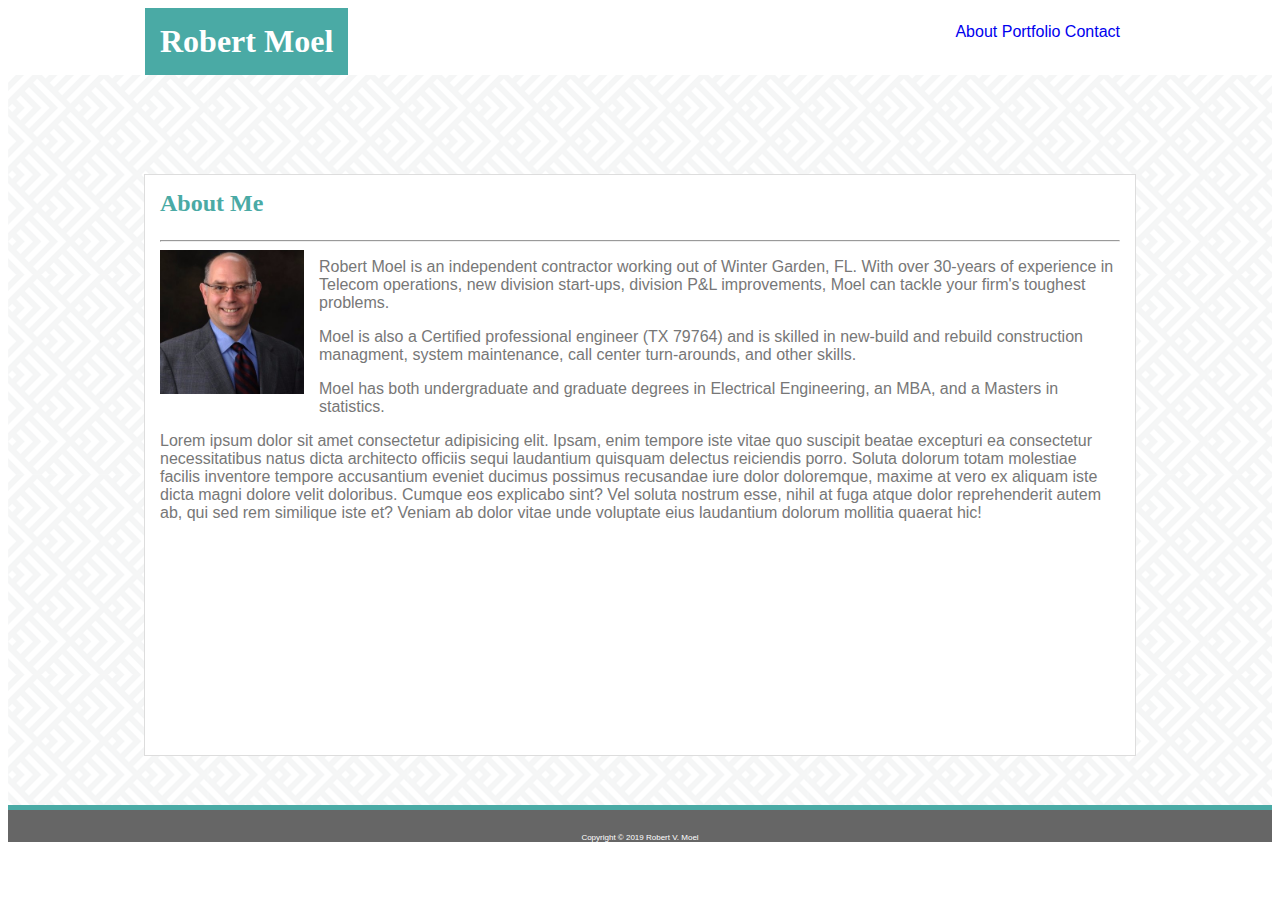
<file: index.html>
<!--Index-->
<!DOCTYPE html>
<html lang="eng-us">

<head>
    <meta charset = "UTF-8">
    <title>Robert Moel - About Me</title>
    <!--CSS File Links-->
    <link rel="stylesheet" href="assets/css/style.css">
</head>

<body>
    <div class="content">
    <section class="container1, clearfix">
        <header>
            <h1 style="float:left">Robert Moel
            </h1>
                <!--Navigation Bar-->
                <nav>
                        <a href="index.html">About</a>
                        
                        <a href="portfolio.html"> Portfolio</a>
                        
                        <a href="contact.html"> Contact</a>
                </nav>
        </header>
    </section>
   
    <div class="container1" style="background-image: url('assets/images/spikes.png')">
    <section class="container2">
        <h2>About Me</h2>
        <hr>
        <img class="mainimg" src="assets/images/RobMoelHeadShot.jpg" alt="Robert Moel">

        <div>
        <p>Robert Moel is an independent contractor working out of Winter Garden, FL.  With over 30-years of experience in 
            Telecom operations, new division start-ups, division P&L improvements, Moel can tackle your firm's toughest problems.
        </p>
        <p >Moel is also a Certified professional engineer (TX 79764) and is skilled in new-build and rebuild construction managment, system maintenance, call center turn-arounds, and other skills.</p>
        <p>Moel has both undergraduate and graduate degrees in Electrical Engineering, an MBA, and a Masters in statistics.</p>
        <p>Lorem ipsum dolor sit amet consectetur adipisicing elit. Ipsam, enim tempore iste vitae quo suscipit beatae excepturi ea consectetur necessitatibus natus dicta architecto officiis sequi laudantium quisquam delectus reiciendis porro.
        Soluta dolorum totam molestiae facilis inventore tempore accusantium eveniet ducimus possimus recusandae iure dolor doloremque, maxime at vero ex aliquam iste dicta magni dolore velit doloribus. Cumque eos explicabo sint?
        Vel soluta nostrum esse, nihil at fuga atque dolor reprehenderit autem ab, qui sed rem similique iste et? Veniam ab dolor vitae unde voluptate eius laudantium dolorum mollitia quaerat hic!</p>
        </div>
            
    </section>
</div>

</div>
<footer class="footer">
	Copyright &copy; 2019 Robert V. Moel
</footer>

</body>

</html>
</file>
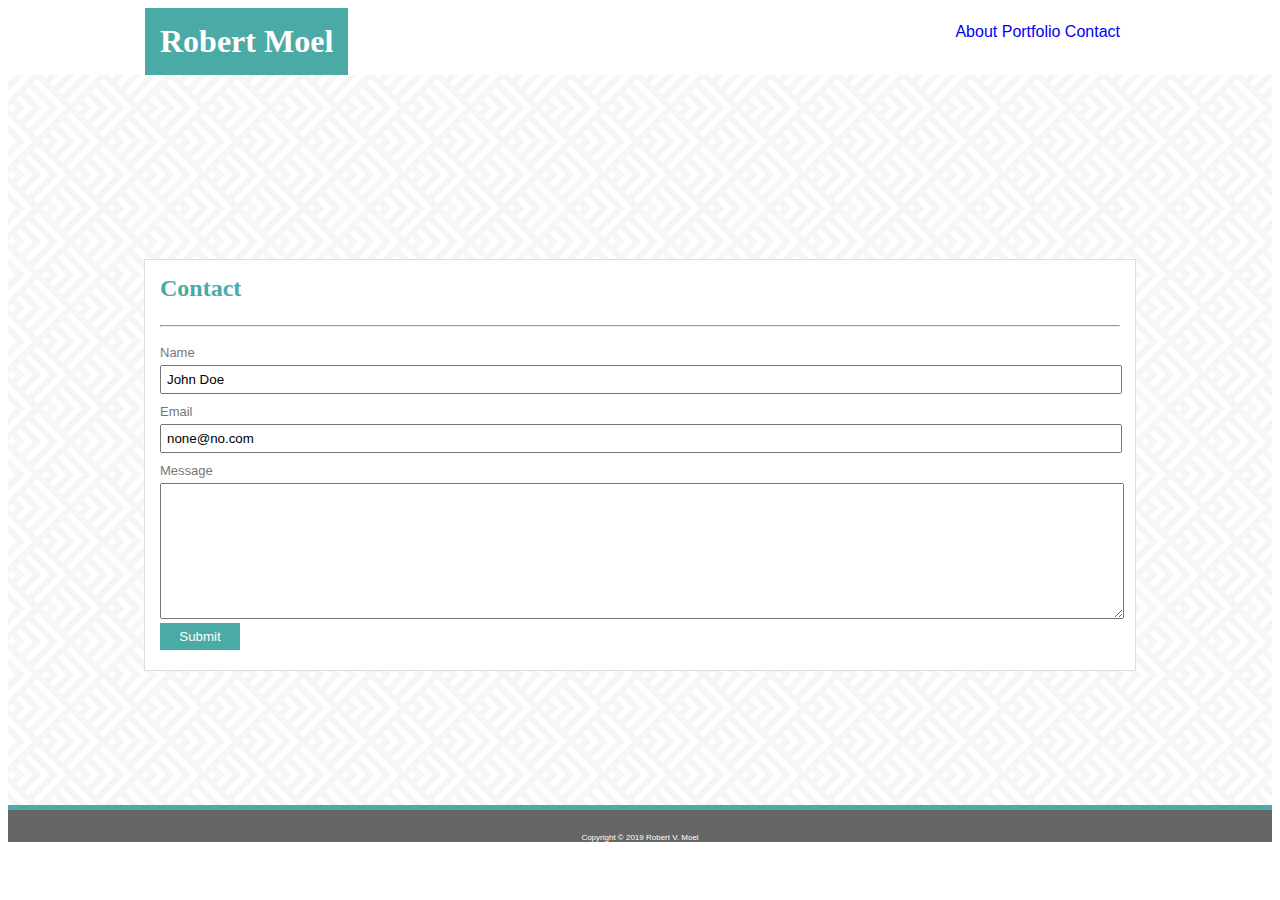
<file: contact.html>
<!--Contact-->
<!DOCTYPE html>
<html lang="eng-us">

<head>
    <meta charset = "UTF-8">
    <title>Robert Moel - About Me</title>
    <!--CSS File Links-->
    <link rel="stylesheet" href="assets/css/style.css">
</head>

<body>
    <div class="content">
    <section class="container1, clearfix">
        <header>
            <h1 style="float:left">Robert Moel
            </h1>
                <!--Navigation Bar-->
                <nav>
                        <a href="index.html">About</a>
                        
                        <a href="portfolio.html"> Portfolio</a>
                        
                        <a href="contact.html"> Contact</a>
                </nav>
        </header>
    </section>

    <div class="container1" style="background-image: url('assets/images/spikes.png')">
    <section class="container3">
        <h2>
            Contact
        </h2>
        <hr>
        <form>
            <label>
            <h3>Name</h3>
            <input class="input-box" type="text" name="fullname" value="John Doe">
            </label>
            <label>
            <h3>Email</h3>
            <input class="input-box" type="text" name="email" value="none@no.com">
            </label>
            <label>
            <h3>Message</h3>
            <textarea type="textarea" name="text-stuff" value=""></textarea>
            </label>
            <label>
            <input class="button" type="submit" name="submit" >
            </label>
        </form>

    </section>
</div>
</main>


<footer class="footer">
	Copyright &copy; 2019 Robert V. Moel
</footer>
</body>

</html>
</file>
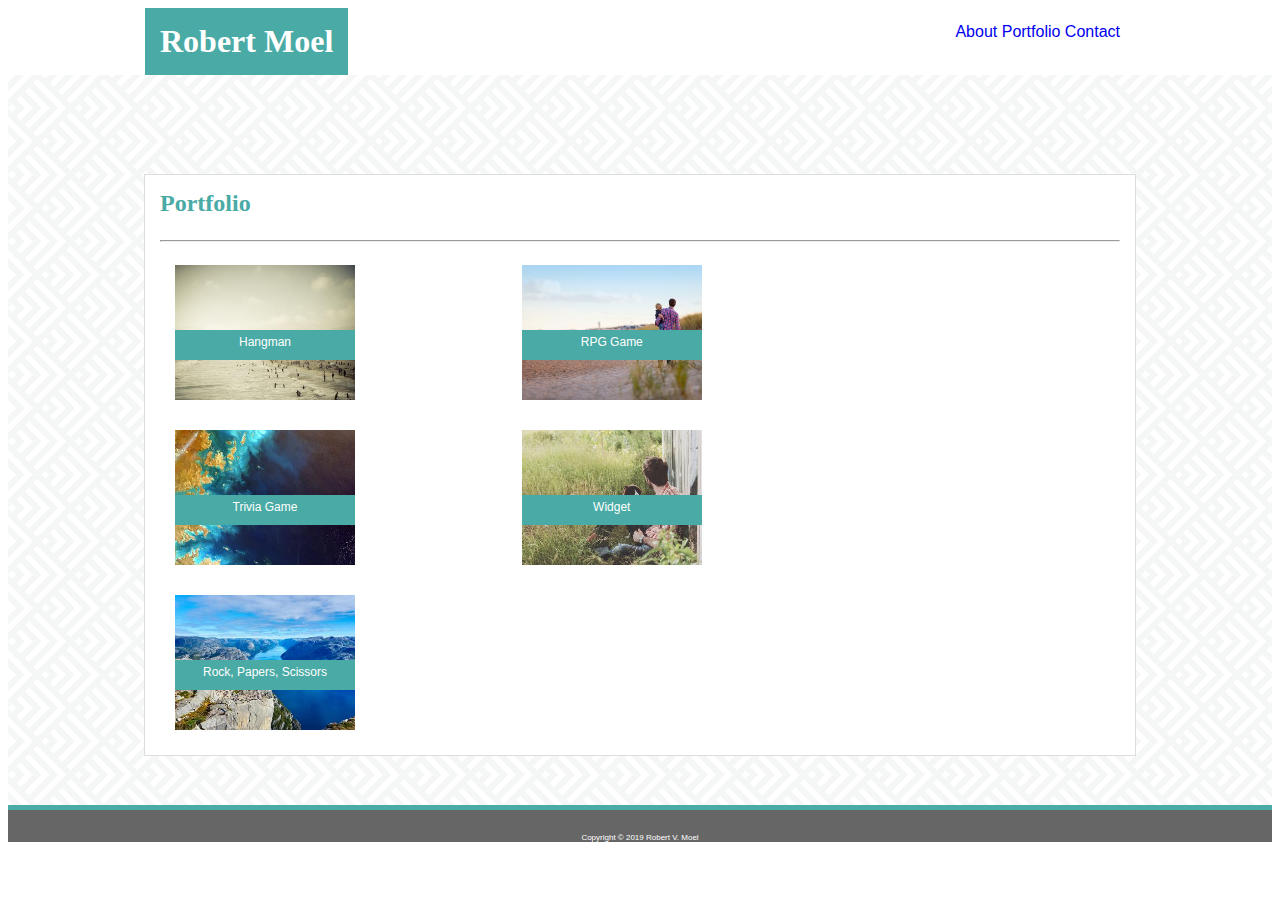
<file: portfolio.html>
<!--Portfolio-->
<!DOCTYPE html>
<html lang="eng-us">

<head>
    <meta charset = "UTF-8">
    <title>Robert Moel - About Me</title>
    <!--CSS File Links-->
    <link rel="stylesheet" href="assets/css/style.css">
</head>

<body>
    <div class="content">
    <section class="container1, clearfix">
        <header>
            <h1 style="float:left">Robert Moel
            </h1>
                <!--Navigation Bar-->
                <nav>
                        <a href="index.html">About</a>
                        
                        <a href="portfolio.html"> Portfolio</a>
                        
                        <a href="contact.html"> Contact</a>
                </nav>
        </header>
    </section>

    <div class="container1" style="background-image: url('assets/images/spikes.png')">
        <section class="container2">
            <h2>
                Portfolio
            </h2>
            <hr>
        
        <div class="pic-cntr">
            <img class="port-img" src="assets\images\100-367x267.jpg" alt="Hangman">
            <div class="pic-label">
                Hangman
            </div>
        </div>

        <div class="pic-cntr">
            <img class="port-img" src="assets\images\1001-367x267.jpg" alt="RPG Game">
            <div class="pic-label">
                RPG Game
            </div>
        </div>

        <div class="pic-cntr">
            <img class="port-img" src="assets\images\1002-367x267.jpg" alt="Trivia Game">
            <div class="pic-label">
                Trivia Game
            </div>
        </div>

        <div class="pic-cntr">
            <img class="port-img" src="assets\images\1012-367x267.jpg" alt="Widget">
            <div class="pic-label">
                Widget
            </div>
        </div>
        <div class="pic-cntr">
            <img class="port-img" src="assets\images\1015-367x267.jpg" alt="Rock, Papers, Scissors">
            <div class="pic-label">
                Rock, Papers, Scissors
            </div>
        </div>
        </section>
    </div>

<footer class="footer">
	Copyright &copy; 2019 Robert V. Moel
</footer>
</body>

</html>
</file>
<file: assets/css/style.css>
html, body {
     height: 100%;
} 
 .content{
     flex: 1 0 auto;
 }

 .clearfix::after {
    content: " ";
    display: block;
    clear: both;
  }

 body{
     display: flex;
     flex-direction: column;
     height:90%;
 }
 
 header {
    font-family: Georgia, 'Times New Roman', Times, serif;
    width: 960px;
    height: 0px;
    margin: 0 auto 0 auto;
    padding: 0 0 0 0;
    border: 0 0 0 0;
    border-color:#cccccc;
} 

p {
    font-family: Arial, Helvetica Neue, Helvetica, sans-serif;
    color:#777777;
}

a {
    text-decoration: none;
}

h1 {
    font-family: Georgia, 'Times New Roman', Times, serif;
    padding: 15px;
    margin: 0 0 0 0;
    color:#ffffff;
    background-color: #4aaaa5;
    position: relative;
    left: -15px;
    }

h2{
    font-family: Georgia, 'Times New Roman', Times, serif;
    clear:both; 
    color: #4aaaa5;
    margin: 0 0 0 0;
    padding: 15px 0 15px 0;
}

h3 {
    font-family: Arial, Helvetica Neue, Helvetica,  sans-serif;
    color:#777777;
    padding: 10px 0 5px 0;
    margin: 0;
    font-size: small;
    font-weight: normal;
}

nav {
    float:right;
    font-family: Arial, Helvetica Neue, Helvetica,  sans-serif;
    color:#777777;
    padding: 15px 0 0 0;
    margin: 0 0 0 0;
}

.container1 {
    align-content: center;
    margin: 0 0 0 0;
    padding:10px 1px 0px 1px;
    border-bottom: 0px;
    clear:both; 
    height:80vh;
}

.container2 {
    width: 960px;
    margin: auto auto auto auto;
    padding:0px 15px 130px 15px;
    background-color:#ffffff;
    position: relative;
    top: 20px;
    border:thin solid #dddddd;
    min-height:50vh
    
}
.container3 {
    width: 960px;
    margin: auto auto auto auto;
    padding:0px 15px 20px 15px;
    background-color:#ffffff;
    position: relative;
    top: 20px;
    border:thin solid #dddddd
}

.mainimg {
    padding:0 15px 15px 0;
    margin-left: 0; 
    float:left;
    height:15%;
    width:15%;
}

.footer {
    font-family: Arial, Helvetica Neue, Helvetica, sans-serif;
    font-size:50%;
    color:#ffffff;
    background-color: #666666;
    margin: 0 auto auto auto;
    flex-shrink: 0;
    text-align: center;
    width:100%;
    padding-top:23px;
    border-top: 5px solid #4aaaa5;
}

form {
    font-family: Arial, Helvetica Neue, Helvetica, sans-serif;
    width:95%;
    color:#777777;
}

.input-box {
    width:104%;
    padding:5px;
}

textarea {
    width:105%;
    height:130px;
}

.button {
    background-color: #4aaaa5;
    color:#ffffff;
    border-width: 0;
    width: 80px;
    height: 27px;
}

label {
    padding: 10px 0 10px 0;
}
.pic-label {
    width: 20vh;
    height: 25px;
    padding: 5px 0 0px 0;
    margin: 0;
    position: absolute;
    top : 65px;
    font-family: Arial, Helvetica Neue, Helvetica, sans-serif;
    font-size: 12px;
    background-color: #4aaaa5;
    color: #ffffff;
}
.port-img {
    height: 15vh;
    width: 20vh;
    position:absolute;
    left:0;
    top:0;
 }

.pic-cntr {
    height: 15vh;
    width: 33%;
    position: relative;
    text-align: center;
    margin: 15px;
    float:left;
}
</file>
